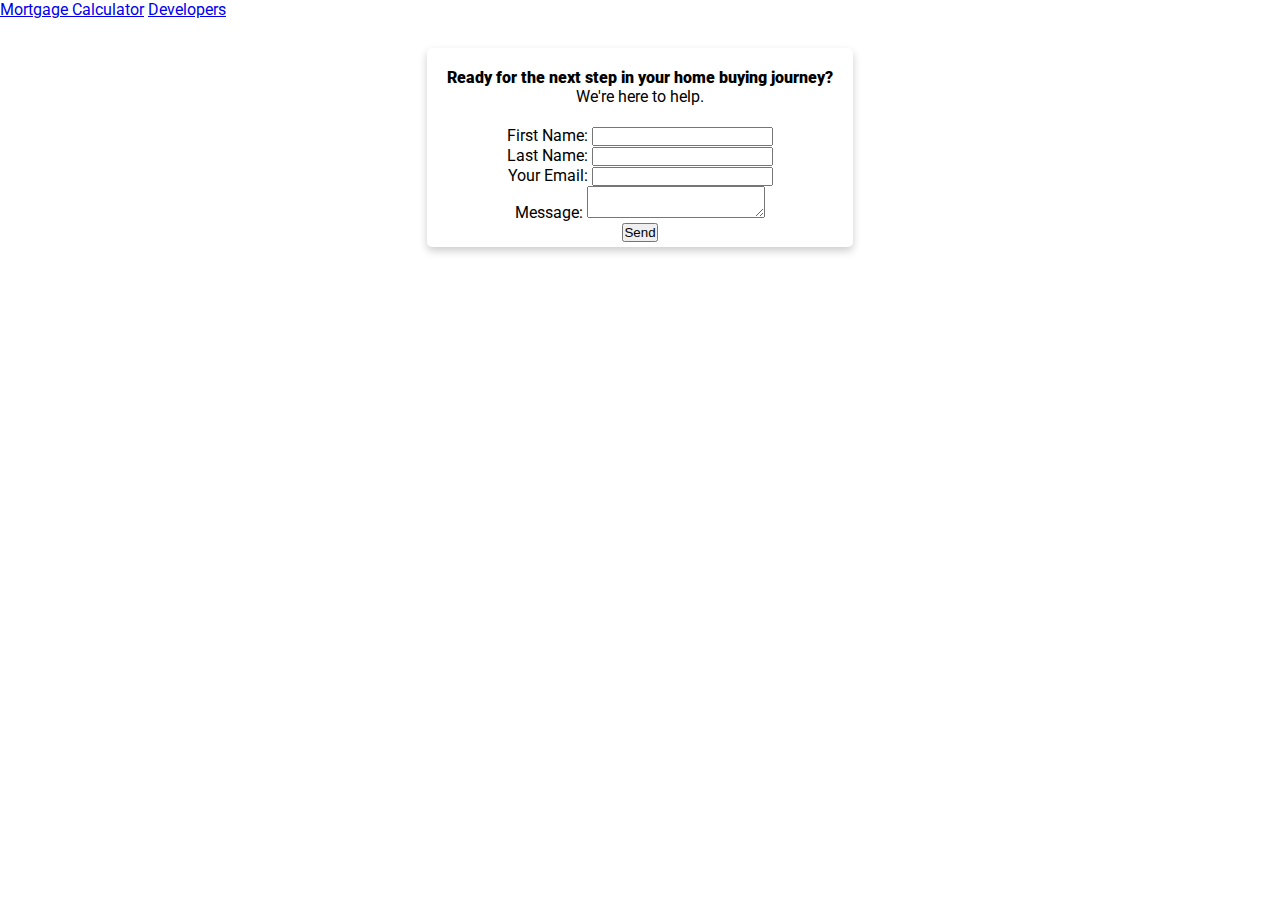
<file: contact.html>
<!DOCTYPE html>
<html lang="en">
  <head>
    <meta charset="UTF-8" />
    <meta name="viewport" content="width=device-width, initial-scale=1.0" />
    <link rel="stylesheet" href="./css/index.css" />
    <title>House Hero - Contact</title>
  </head>
  <body>
    <header>
      <a href="index.html">Mortgage Calculator</a>
      <a href="developers.html">Developers</a>
      <!-- Logo, Navigation -->
    </header>
 <div class="card-container">
   <div class="card">
    <div class="text-container">
        <h4><b>Ready for the next step in your home buying journey?</b></h4>
        <p>We're here to help.</p>
    </div>
    <div class="form-container">
            <form name="contact" method="POST" data-netlify="true">
                <p>
                    <label>First Name: <input type="text" name="first-name" /></label>   
                </p>
                <p>
                    <label>Last Name: <input type="text" name="last-name" /></label>   
                </p>
                <p>
                    <label>Your Email: <input type="email" name="email" /></label>
                </p>
                <p>
                    <label>Message: <textarea name="message"></textarea></label>
                </p>
                <p>
                    <button type="submit">Send</button>
                </p>
            </form>  
        </div>
    </div>
     
 </div>  





</body>
</html>
</file>
<file: css/index.css>
@import url('https://fonts.googleapis.com/css2?family=Roboto:wght@400;700&display=swap');

* {
  box-sizing: border-box;
  padding: 0;
  margin: 0;
}

html,
body {
  font-family: 'Roboto', sans-serif;
  margin: 0;
  background-color: #fff;
}

<<<<<<< HEAD
<<<<<<< HEAD
.grid-container {
  display: grid;
  grid-template-columns: repeat(8, 1fr);
  grid-template-areas:
    "an an mnly mnly mnly mnly sty sty"
    "hm hm . . . . . ."
    "ln ln gph gph gph inp inp inp"
=======
/* CSS Variables for colors */
:root {
  --test-border-color: white;
>>>>>>> f89a03c7194a8f9af67165dd9a449ccb6c6c0975
}

/* ---------- Navigation [Dev: Josue]------- */

nav {
  display: flex;
  justify-content: space-between;
  margin-bottom: 1.5em;
  padding: 0.5em;
  height: 2.25em;
  background-color: rgb(62, 124, 199);
  color: white;

  box-shadow: 0px 1px 1px grey;
}

.logo {
  font-size: 1.25em;
  font-weight: 700;
  text-transform: uppercase;
}

nav ul {
  list-style-type: none;
  display: flex;
}

nav ul li {
  margin-left: 10px;
}

nav ul li a {
  text-decoration: none;
  color: inherit;
  cursor: pointer;
}

/* ---------- End of Navigation [Dev: Josue]--------- */

/* ---------- Start of Animated House [Dev: Ashley]------- */
<<<<<<< HEAD
=======
/* ----------Animated House -------------- */
>>>>>>> 148f5fef53fa558f2e18195e2703c0f17d803121
=======
>>>>>>> f89a03c7194a8f9af67165dd9a449ccb6c6c0975

#animated-house {
  border: 1px solid var(--test-border-color);
  width: 100%;
<<<<<<< HEAD
<<<<<<< HEAD
=======
>>>>>>> f89a03c7194a8f9af67165dd9a449ccb6c6c0975
  padding: 1.25em;
}

/* ---------- End of Animated House [Dev: Ashley]--------- */
<<<<<<< HEAD
=======
  margin: 2em 0;
  padding: 1.25em; 
}

/* ----------End of Animated House --------------- */

>>>>>>> 148f5fef53fa558f2e18195e2703c0f17d803121
=======
>>>>>>> f89a03c7194a8f9af67165dd9a449ccb6c6c0975
/* ---------- Start of HOME PRICE [Dev: Ashley] ---------- */

/* home input box style */
#home-price-container .wrapper {
  padding: 0.5em;
}
#home-price-input {
  height: 40px;
  position: relative;
  width: 210px;
  font-size: 1rem;
  line-height: 1.75;
  border: 1px solid #cfcfd4;
  font-weight: bold;
}

#home-price-input::-webkit-outer-spin-button,
#home-price-input::-webkit-inner-spin-button {
  /*removes the up down cursor in the input box */
  -webkit-appearance: none;
}

#home-price label {
  display: block;
}

/* home price slider */

#home-price-container {
  border: 1px solid var(--test-border-color);
  width: 100%;
  padding: 1.25em;
}
#slidecontainer {
  width: 100%;
}

#slidecontainer .wrapper {
  padding: 0.5em;
}

#home-price-slider {
  /* the style for the slider */
  margin: 15px 0 15px 0;
  -webkit-appearance: none;
  appearance: none;
  width: 210px;
  height: 5px;
  background: grey;
  outline: none;
  opacity: 0.7;
  -webkit-transition: 0.2s;
  transition: opacity 0.2s;
}

#home-price-slider:hover {
  /* indicates that a cursor is over the slider */
  opacity: 1;
}
/*style for the circle that moves up and down the slier */
#home-price-slider::-webkit-slider-thumb {
  -webkit-appearance: none;
  appearance: none;
  border-radius: 50%;
  width: 15px;
  height: 15px;
  background: #000099;
  cursor: pointer;
}

#home-price-slider::-moz-range-thumb {
  width: 25px;
  height: 25px;
  border-radius: 50%;
  background: #000099;
  cursor: pointer;
}

/* ---------- Start of Down Payment, Length of Loan, Interest Rate [Dev: Josue] ---------- */

#loan-parameter-inputs {
  border: 1px solid var(--test-border-color);
  width: 100%;
  padding: 1.25em;
}

#loan-parameter-inputs .wrapper {
  padding: 0.5em;
}

#loan-parameter-inputs label {
  display: block;
  margin-bottom: 0.25em;
}

#loan-parameter-inputs input,
select {
  border: 1px solid #cfcfd4;
  line-height: 1.75;
  font-size: 1rem;
  padding: 0.4rem 0.8rem 0.4rem 0.5rem;
  font-weight: bold;
}

.grid-1 {
  display: grid;
  grid-template-columns: repeat(2, auto);
  grid-template-rows: repeat(2, auto);
  grid-template-areas:
    'label  label'
    'amt    pct';
}

#down-payment-label {
  grid-area: label;
}

#down-payment-amt {
  grid-area: amt;
  width: 100%;
}

#loan-parameter-inputs input #down-payment-amt {
  padding-left: 10px;
}

#down-payment-pct {
  grid-area: pct;
  width: 50%;
}

/* ---------- End of Down Payment, Length of Loan, Interest Rate ---------- */

/* ---------- Start of Estimated Payment (Full) [Dev: Ashley] ------------------- */
#monthly-payment {
  border: 1px solid var(--test-border-color);
  width: 100%;
  padding: 1.25em;
}

#monthly-payment .wrapper {
  padding: 0.5em;
}

#monthly-payment-input {
  height: 40px;
  position: relative;
  width: 210px;
  font-size: 1rem;
  line-height: 1.75;
  border: 1px solid #cfcfd4;
  font-weight: bold;
}

#monthly-payment-input::-webkit-outer-spin-button,
#monthly-payment-input::-webkit-inner-spin-button {
  /*removes the up down cursor in the input box */
  -webkit-appearance: none;
}

#monthly-payment label {
  display: block;
}

/* monthly payment slider */

#monthly-slider-container {
  width: 100%;
}

#monthly-payment-slider {
  /* the style for the slider */
  margin: 15px 0 15px 0;
  -webkit-appearance: none;
  appearance: none;
  width: 210px;
  height: 5px;
  background: grey;
  outline: none;
  opacity: 0.7;
  -webkit-transition: 0.2s;
  transition: opacity 0.2s;
}

#monthly-payment-slider:hover {
  /* indicates that a cursor is over the slider */
  opacity: 1;
}
/*style for the circle that moves up and down the slier */
#monthly-payment-slider::-webkit-slider-thumb {
  -webkit-appearance: none;
  appearance: none;
  border-radius: 50%;
  width: 15px;
  height: 15px;
  background: #000099;
  cursor: pointer;
}

#monthly-payment-slider::-moz-range-thumb {
  width: 25px;
  height: 25px;
  border-radius: 50%;
  background: #000099;
  cursor: pointer;
}
/* --------------End of Estimated Payment (Full)----------------------------*/

/* --------------Start of Estimated Payment (Sticky) [Dev: Ashley] ------------------------*/
#monthly-payment-sticky-container {
  border: 1px solid var(--test-border-color);
  width: 100%;
  padding: 1.25em;
}

#monthly-payment-sticky .wrapper {
  padding: 0.5em;
}

#monthly-payment-sticky-input {
  height: 40px;
  position: relative;
  width: 210px;
  font-size: 1rem;
  line-height: 1.75;
  border: none;
  font-weight: bold;
}

#monthly-payment-sticky-input::-webkit-outer-spin-button,
#monthly-payment-sticky-input::-webkit-inner-spin-button {
  /*removes the up down cursor in the input box */
  -webkit-appearance: none;
}

#monthly-payment-sticky label {
  display: block;
}
/* ---------------End of Estimated Monthly Payment (Sticky)-------------------- */
<<<<<<< HEAD
<<<<<<< HEAD
/* -------------- Start of Payment Graph----------------------------------- */
=======
/* ---------------START of Payment Graph---------------------- */

#payment-graph {
  border: 1px solid red;
  width: 100%;
  margin: 2em 0;
  padding: 1.25em;
}
>>>>>>> 148f5fef53fa558f2e18195e2703c0f17d803121
=======
/* -------------- Start of Payment Graph----------------------------------- */
>>>>>>> f89a03c7194a8f9af67165dd9a449ccb6c6c0975

#payment-graph {
  border: 1px solid var(--test-border-color);
  width: 100%;
  padding: 1.25em;
}
/* ---------- End of Payment Graph---------------------------- */
/* ---------- START of Estimated Monthly Payment (Full) [Dev: Josue] ------------------- */

#mthly-payment-inputs {
  border: 1px solid var(--test-border-color);
  width: 100%;
  padding: 1.25em;
}

#mthly-payment-inputs .wrapper {
  padding: 0.5em;
}

#mthly-payment-inputs label {
  display: block;
  margin-bottom: 0.25em;
}

#mthly-payment-inputs input,
select {
  border: 1px solid #cfcfd4;
  line-height: 1.75;
  font-size: 1rem;
  padding: 0.4rem 0.8rem 0.4rem 0.5rem;
  font-weight: bold;
}

#mthly-payment-inputs .legend {
  border: 1px solid grey;
}

#mthly-payment-inputs .legend:nth-child(2) {
  color: var(--test-border-color);
}

/* ----- START of Showing Advanced Options w/ Button [Dev: Hugo] ---------- */
#advanced-options-button::before {
  content: 'Show advanced options';
}

#advanced-options-button {
  margin: 16px 0px 0px 2px;
  background-color: transparent;
  border: none;
  cursor: pointer;
  color: #3139f2;
}

#advanced-options-button:hover {
  text-decoration: underline;
}

#advanced-section-wrapper {
  display: none;
}

#hide-advanced-options::before {
  content: 'Hide advanced options';
}

#hide-advanced-options {
  margin: 16px 0px 0px 2px;
  background-color: transparent;
  border: none;
  cursor: pointer;
  color: #3139f2;
}

#hide-options-button:hover {
  text-decoration: underline;
}

/* ---------- END of Estimated Monthly Payment (Full) ------------------- */
@media screen and (min-width: 1135px) {
  .split {
    height: 100%;
    width: 50%;
    position: fixed;
    z-index: 1;
    top: 0;
    overflow-x: hidden;
    padding-top: 20px;
  }

  .left {
    left: 0;
  }

  .right {
    right: 0;
  }
}
/* contact page css */

.card {
  text-align: center;
  box-shadow: 0 4px 8px 0 rgba(0, 0, 0, 0.2);
  transition: 0.3s;
  border-radius: 5px;
  max-width: 80%;
  margin: 1.8em;
}
.card:hover {
  box-shadow: 0 8px 16px 0 rgba(0, 0, 0, 0.2);
}

.text-container {
  padding: 1.25em;
}

button {
  margin-bottom: 5px;
}

.card-container {
  display: flex;
  justify-content: center;
  flex-flow: row wrap;
  align-items: center;
}

.personal-links img {
  margin: 1.25em;
  width: 2.8em;
  height: 2.8em;
}

.card-developer {
  padding: 1.5em 3.3em 1.5em 3.3em;
}

/* Developer Modal (background) */
.modal {
  display: none; /* Hidden by default */
  position: fixed; /* Stay in place */
  z-index: 1; /* Sit on top */
  padding-top: 100px; /* Location of the box */
  left: 0;
  top: 0;
  width: 100%; /* Full width */
  height: 100%; /* Full height */
  overflow: auto; /* Enable scroll if needed */
  background-color: rgb(0, 0, 0); /* Fallback color */
  background-color: rgba(0, 0, 0, 0.4); /* Black w/ opacity */
}

/* Modal Content */
.modal-content {
  background-color: #fefefe;
  margin: auto;
  padding: 20px;
  border: 1px solid #888;
  width: 80%;
}

/* The Close Button */
.close-dev {
  color: #aaaaaa;
  float: right;
  font-size: 28px;
  font-weight: bold;
}
.close-dev:hover,
.close-dev:focus {
  color: #000;
  text-decoration: none;
  cursor: pointer;
}
.close-contact {
  color: #aaaaaa;
  float: right;
  font-size: 28px;
  font-weight: bold;
}
.close-contact:hover,
.close-contact:focus {
  color: #000;
  text-decoration: none;
  cursor: pointer;
}
</file>
